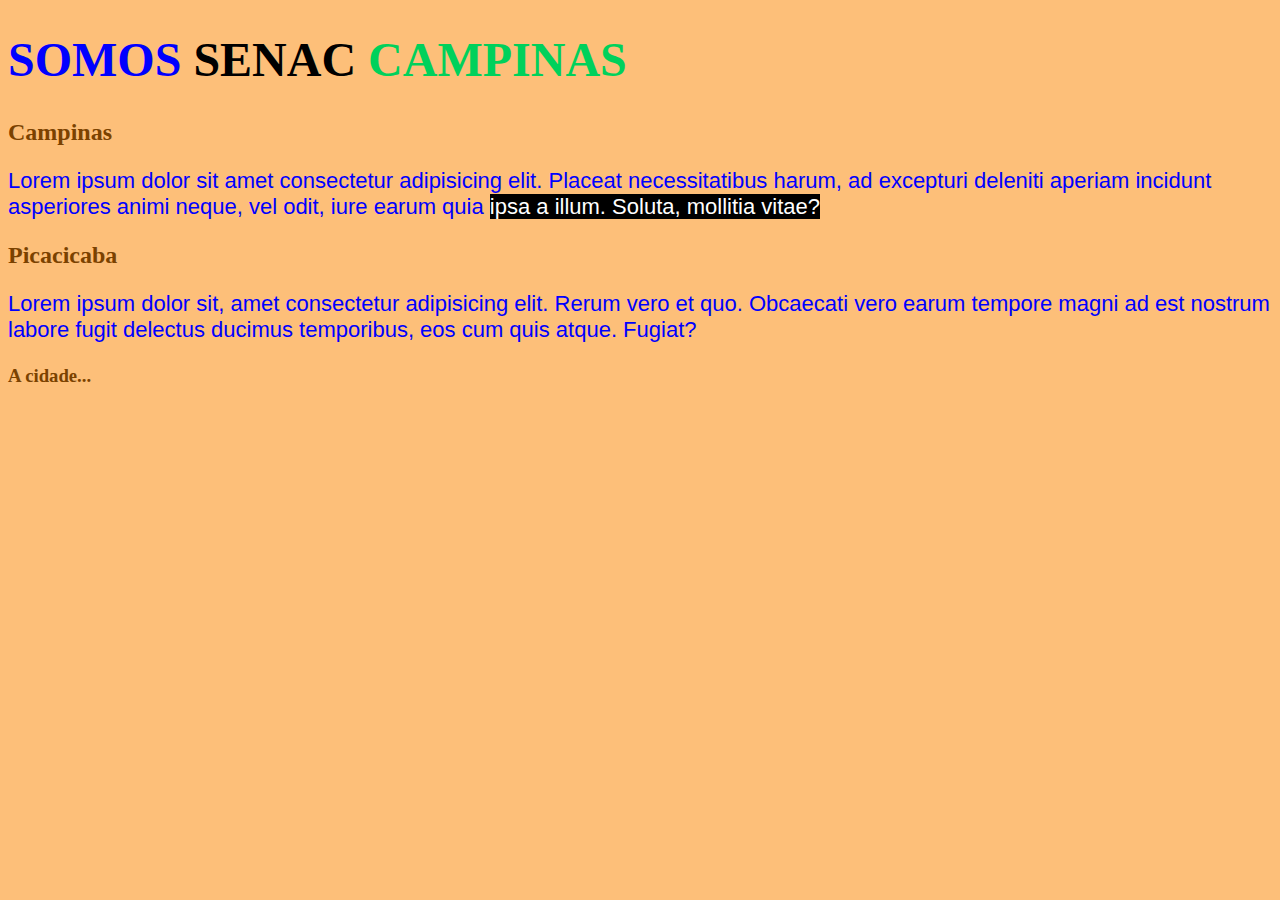
<file: HTML/Fernando Jacinto - Aula1/index.html>
<!DOCTYPE html>
<html lang="en">
<head>
    <meta charset="UTF-8">
    <meta http-equiv="X-UA-Compatible" content="IE=edge">
    <meta name="viewport" content="width=device-width, initial-scale=1.0">
    <link rel="stylesheet" href="style.css">
    <title>Aula 1</title>
</head>
<body>
    <h1><span class="textblack">SOMOS</span>
        <span class="black">SENAC </span>
        <span class="destaque">CAMPINAS</span></h1>


    <h2 class="destaque">Campinas</h2>
    <p>Lorem ipsum dolor sit amet consectetur adipisicing elit. Placeat necessitatibus harum, ad excepturi deleniti aperiam incidunt asperiores animi neque, vel odit, iure earum quia <spam class="latin">ipsa a illum. Soluta, mollitia vitae?</spam></p>
    <h2 class="destaque">Picacicaba</h2>
    <p>Lorem ipsum dolor sit, amet consectetur adipisicing elit. Rerum vero et quo. Obcaecati vero earum tempore magni ad est nostrum labore fugit delectus ducimus temporibus, eos cum quis atque. Fugiat?</p>
    <h3 class="destaque">A cidade...</cidade></h3>
    <h4>
       <a href="quemsomos.html" target="_blank" rel="noopener noreferrer"></a>
    </h4>
</body>
</html>
</file>
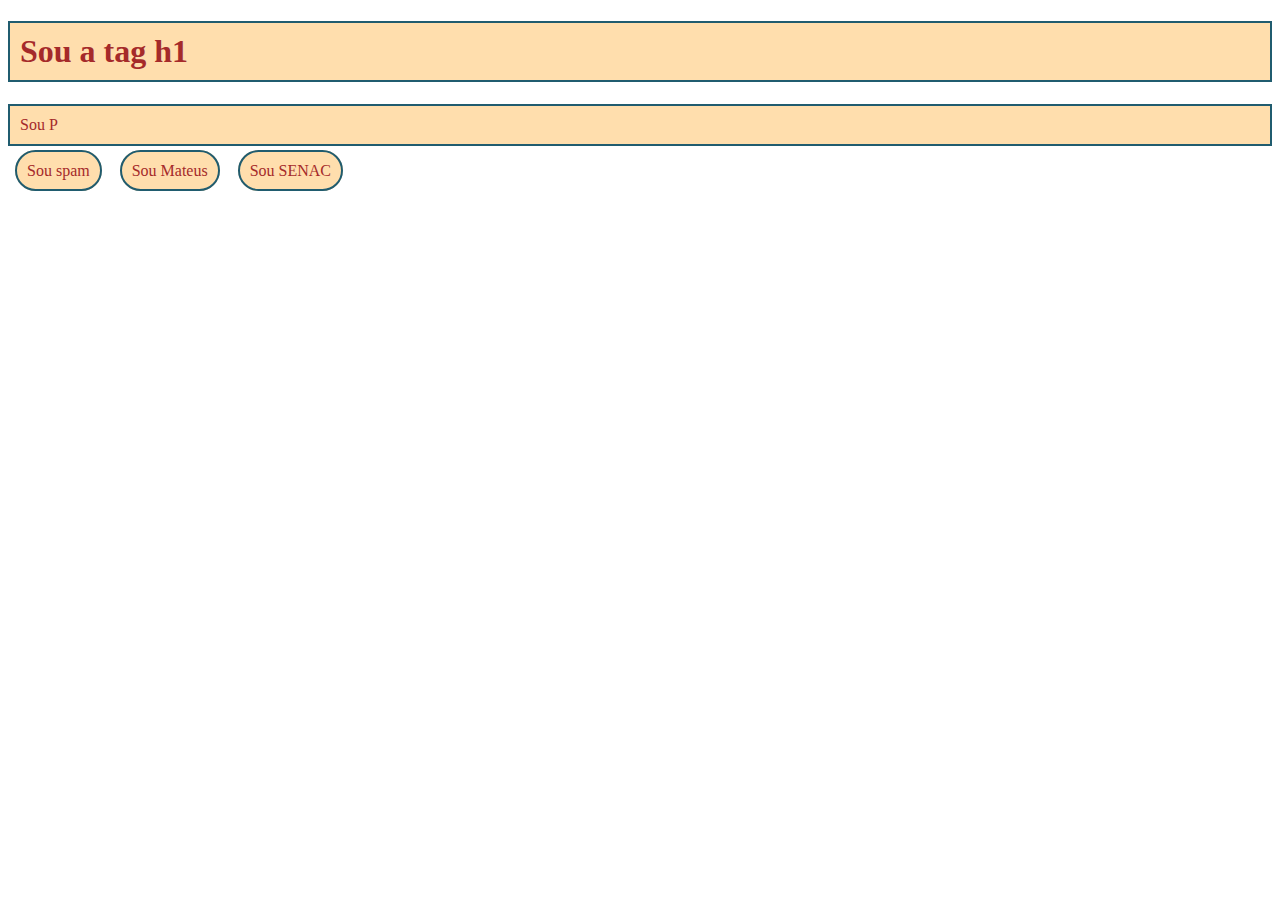
<file: HTML/Elisangela/Aula4/index.html>
<!DOCTYPE html>
<html lang="en">
    <head>
        <title></title>
        <meta charset="UTF-8">
        <meta name="viewport" content="width=device-width, initial-scale=1">
        <link href="style.css" rel="stylesheet">
    </head>
    <body>
    <h1>Sou a tag h1</h1>
    <p>Sou P</p>

    <span>Sou spam</span>
    <span>Sou Mateus</span>
    <span>Sou SENAC</span>
    </body>
</html>
</file>
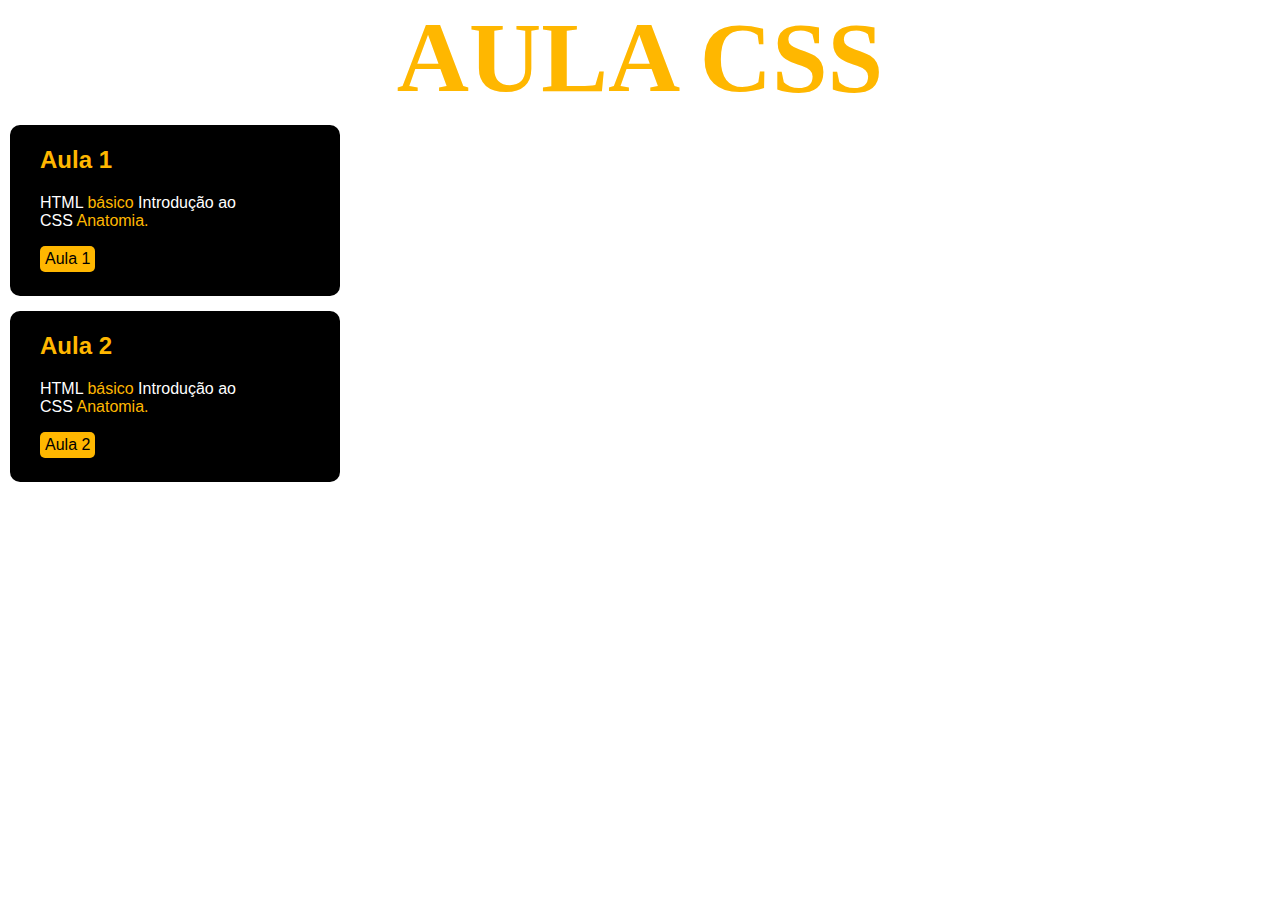
<file: HTML/Elisangela/Blocos/index.html>
<!DOCTYPE html>
<html lang="en">
    <head>
        <title>Aula 1</title>
        <meta charset="UTF-8">
        <meta name="viewport" content="width=device-width, initial-scale=1">
        <link href="css/style.css" rel="stylesheet">
    </head>
    <body>
        <h1 >AULA CSS</h1>

        <div class="item">
        <h2>Aula 1</h2>
        <p>HTML<span> básico</span> Introdução ao CSS<span> Anatomia.</span></p>
        <a href="https://www.google.com/">Aula 1</a></div>

        <div class="item">
            <h2>Aula 2</h2>
            <p>HTML<span> básico</span> Introdução ao CSS<span> Anatomia.</span></p>
            <a href="https://www.google.com/">Aula 2</a></div>
    </body>
</html>
</file>
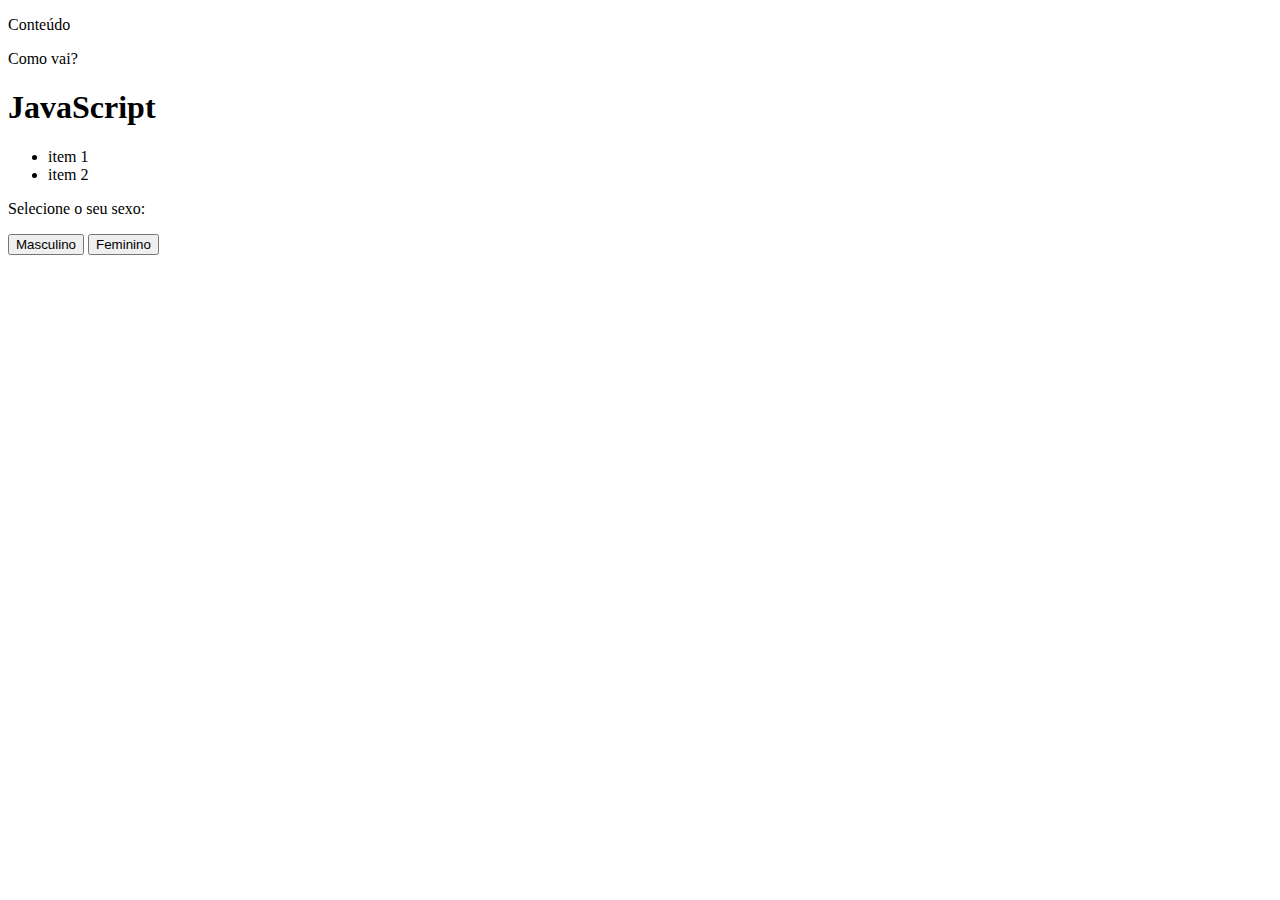
<file: HTML/Elisangela/Javascript/index.html>
<!DOCTYPE html>
<html lang="en">
<head>
    <meta charset="UTF-8">
    <meta http-equiv="X-UA-Compatible" content="IE=edge">
    <meta name="viewport" content="width=device-width, initial-scale=1.0">
    <title>JavaScript</title>
</head>
<body>


    <p id="p1">Oi</p>
    <p class="ps">Como vai?</p>
    <h1 id="tit">JavaScript</h1>


    <ul>
        <li>item 1</li>
        <li>item 2</li>
    </ul>


    <p>Selecione o seu sexo:</p>
    <button id="masc">Masculino</button>
    <button id="fem" onclick="alerta()">Feminino</button>


    <script src="javascript.js"></script>
</body>
</html>
</file>
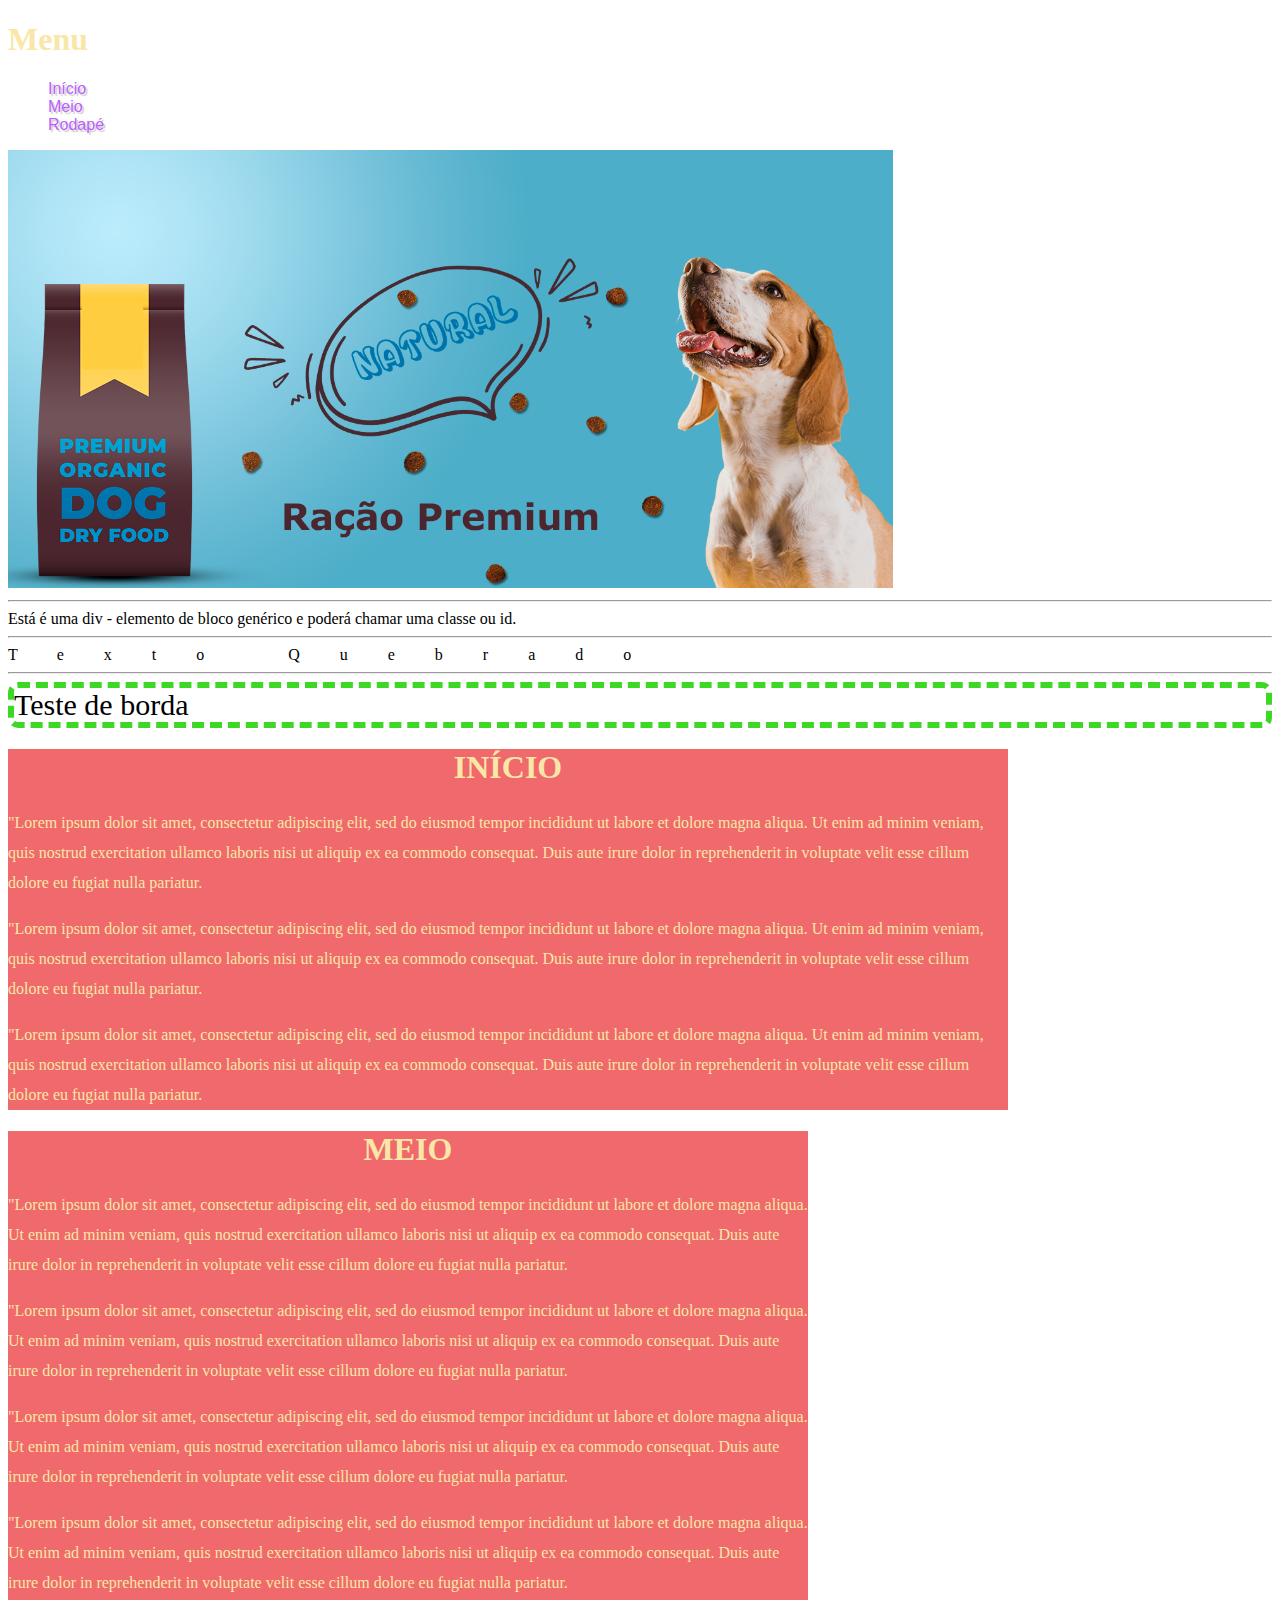
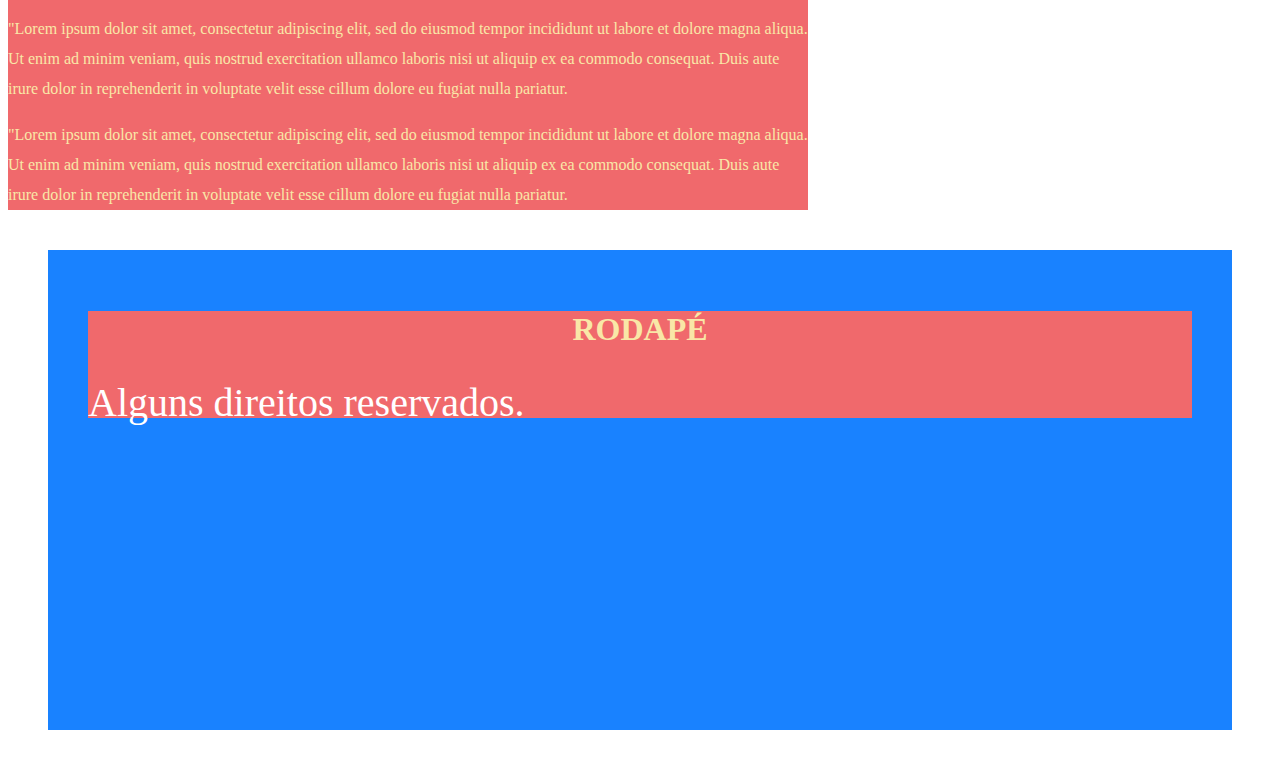
<file: HTML/Elisangela/Aula2/Aula 2/Exercícios/aula 2/index.html>
<!doctype html>
<html>
<head>
<meta charset="utf-8">
<title>Aula 2</title>
<link href="style.css" rel="stylesheet" type="text/css">
</head>

<body>
	
<h1>Menu</h1>
	<ul>
		<li><a href="#inicio">Início</a></li>
		<li><a href="#meio">Meio</a></li>
	  <li><a href="#rodape">Rodapé</a></li>
	</ul>
	<img src="img/slider.png" alt=""/>
<hr>
	<!--Div-->
	<div> Está é uma div - elemento de bloco genérico e poderá chamar uma classe ou id.</div>
	<hr>
	
	<!--texto quebrado-->
	<div class="texto_quebrado">Texto Quebrado</div>
	
	<!--bordas-->
	<hr>
	<div class="borda">Teste de borda</div>
	
	
<!--ID - deve ser utilizado uma única vez-->
	<div id="inicio">
		<!--Class - Pode ser utilizado várias vezes-->
		<div class="conteudo">
			<h1>Início</h1>
			<p>"Lorem ipsum dolor sit amet, consectetur adipiscing elit, sed do eiusmod tempor incididunt ut labore et dolore magna aliqua. Ut enim ad minim veniam, quis nostrud exercitation ullamco laboris nisi ut aliquip ex ea commodo consequat. Duis aute irure dolor in reprehenderit in voluptate velit esse cillum dolore eu fugiat nulla pariatur. </p>
			<p>"Lorem ipsum dolor sit amet, consectetur adipiscing elit, sed do eiusmod tempor incididunt ut labore et dolore magna aliqua. Ut enim ad minim veniam, quis nostrud exercitation ullamco laboris nisi ut aliquip ex ea commodo consequat. Duis aute irure dolor in reprehenderit in voluptate velit esse cillum dolore eu fugiat nulla pariatur. </p>
			<p>"Lorem ipsum dolor sit amet, consectetur adipiscing elit, sed do eiusmod tempor incididunt ut labore et dolore magna aliqua. Ut enim ad minim veniam, quis nostrud exercitation ullamco laboris nisi ut aliquip ex ea commodo consequat. Duis aute irure dolor in reprehenderit in voluptate velit esse cillum dolore eu fugiat nulla pariatur. </p>
		</div>		
	</div>
	<div id="meio">
		<!--Class - Pode ser utilizado várias vezes-->
		<div class="conteudo">
			<h1>Meio</h1>
			<p>"Lorem ipsum dolor sit amet, consectetur adipiscing elit, sed do eiusmod tempor incididunt ut labore et dolore magna aliqua. Ut enim ad minim veniam, quis nostrud exercitation ullamco laboris nisi ut aliquip ex ea commodo consequat. Duis aute irure dolor in reprehenderit in voluptate velit esse cillum dolore eu fugiat nulla pariatur. </p>
			<p>"Lorem ipsum dolor sit amet, consectetur adipiscing elit, sed do eiusmod tempor incididunt ut labore et dolore magna aliqua. Ut enim ad minim veniam, quis nostrud exercitation ullamco laboris nisi ut aliquip ex ea commodo consequat. Duis aute irure dolor in reprehenderit in voluptate velit esse cillum dolore eu fugiat nulla pariatur. </p>
			<p>"Lorem ipsum dolor sit amet, consectetur adipiscing elit, sed do eiusmod tempor incididunt ut labore et dolore magna aliqua. Ut enim ad minim veniam, quis nostrud exercitation ullamco laboris nisi ut aliquip ex ea commodo consequat. Duis aute irure dolor in reprehenderit in voluptate velit esse cillum dolore eu fugiat nulla pariatur. </p>
			<p>"Lorem ipsum dolor sit amet, consectetur adipiscing elit, sed do eiusmod tempor incididunt ut labore et dolore magna aliqua. Ut enim ad minim veniam, quis nostrud exercitation ullamco laboris nisi ut aliquip ex ea commodo consequat. Duis aute irure dolor in reprehenderit in voluptate velit esse cillum dolore eu fugiat nulla pariatur. </p>
			<p>"Lorem ipsum dolor sit amet, consectetur adipiscing elit, sed do eiusmod tempor incididunt ut labore et dolore magna aliqua. Ut enim ad minim veniam, quis nostrud exercitation ullamco laboris nisi ut aliquip ex ea commodo consequat. Duis aute irure dolor in reprehenderit in voluptate velit esse cillum dolore eu fugiat nulla pariatur. </p>
			<p>"Lorem ipsum dolor sit amet, consectetur adipiscing elit, sed do eiusmod tempor incididunt ut labore et dolore magna aliqua. Ut enim ad minim veniam, quis nostrud exercitation ullamco laboris nisi ut aliquip ex ea commodo consequat. Duis aute irure dolor in reprehenderit in voluptate velit esse cillum dolore eu fugiat nulla pariatur. </p>
		</div>		
	</div>
	<div id="rodape">
		<!--Class - Pode ser utilizado várias vezes-->
		<div class="conteudo">
			<h1>Rodapé</h1>
			<p>Alguns direitos reservados.</p>
		</div>		
	</div>
	


</body>
</html>
</file>
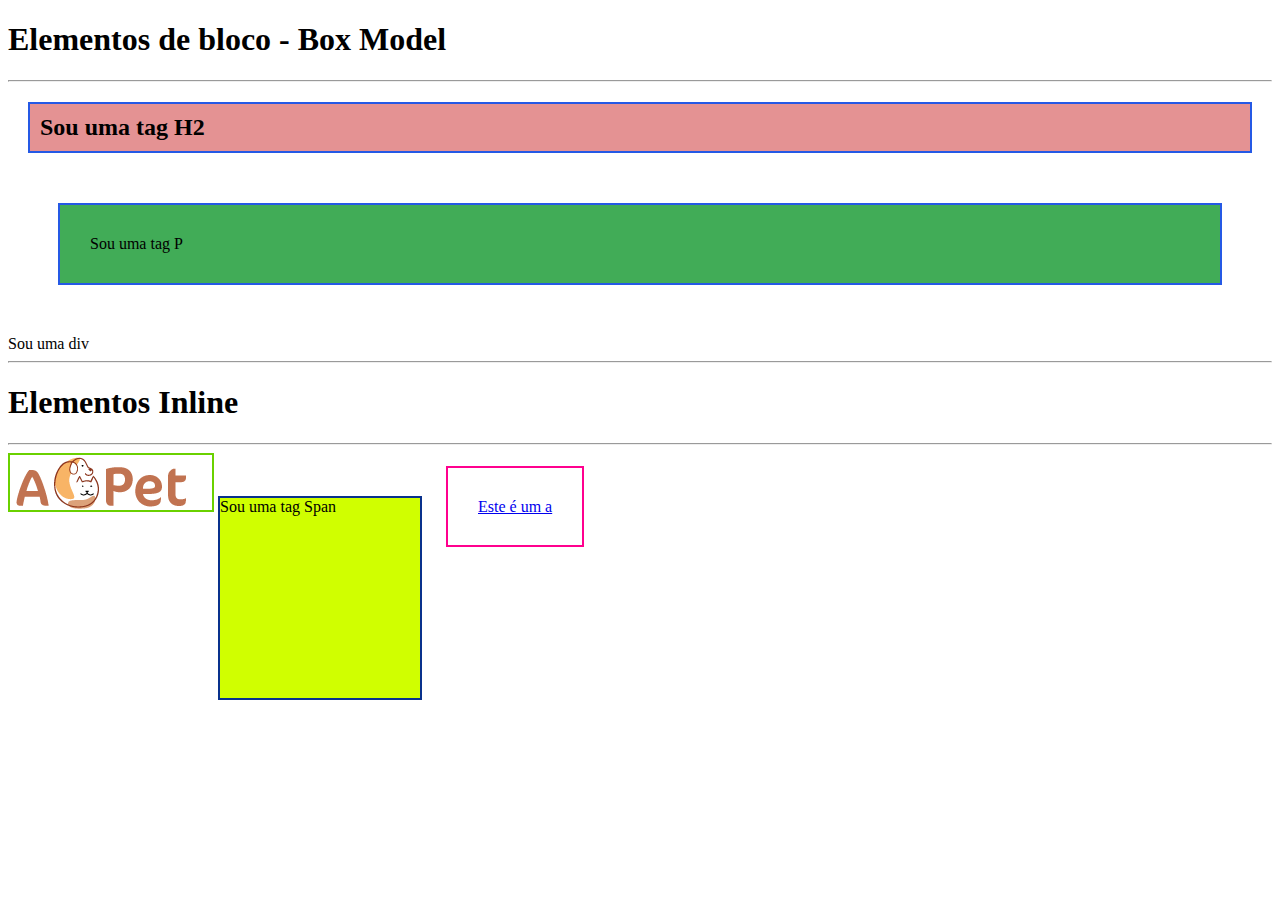
<file: HTML/Elisangela/Aula2/Aula 2/Exercícios/Box Model teste/index.html>
<!doctype html>
<html>
<head>
<meta charset="utf-8">
<title>Box Model</title>

<link href="style.css" rel="stylesheet" type="text/css">
</head>

<body>
<h1>Elementos de bloco - Box Model</h1>
	<hr>
	<h2>Sou uma tag H2</h2>
	<p>Sou uma tag P</p>
	<div class="teste_div">Sou uma div</div>
	<hr>
	
	<h1>Elementos Inline</h1>
	<hr>
	<img src="logo.png" alt=""/>
	<span>Sou uma tag Span</span>
	<a href="#">Este é um a</a>
	
	
</body>
</html>
</file>
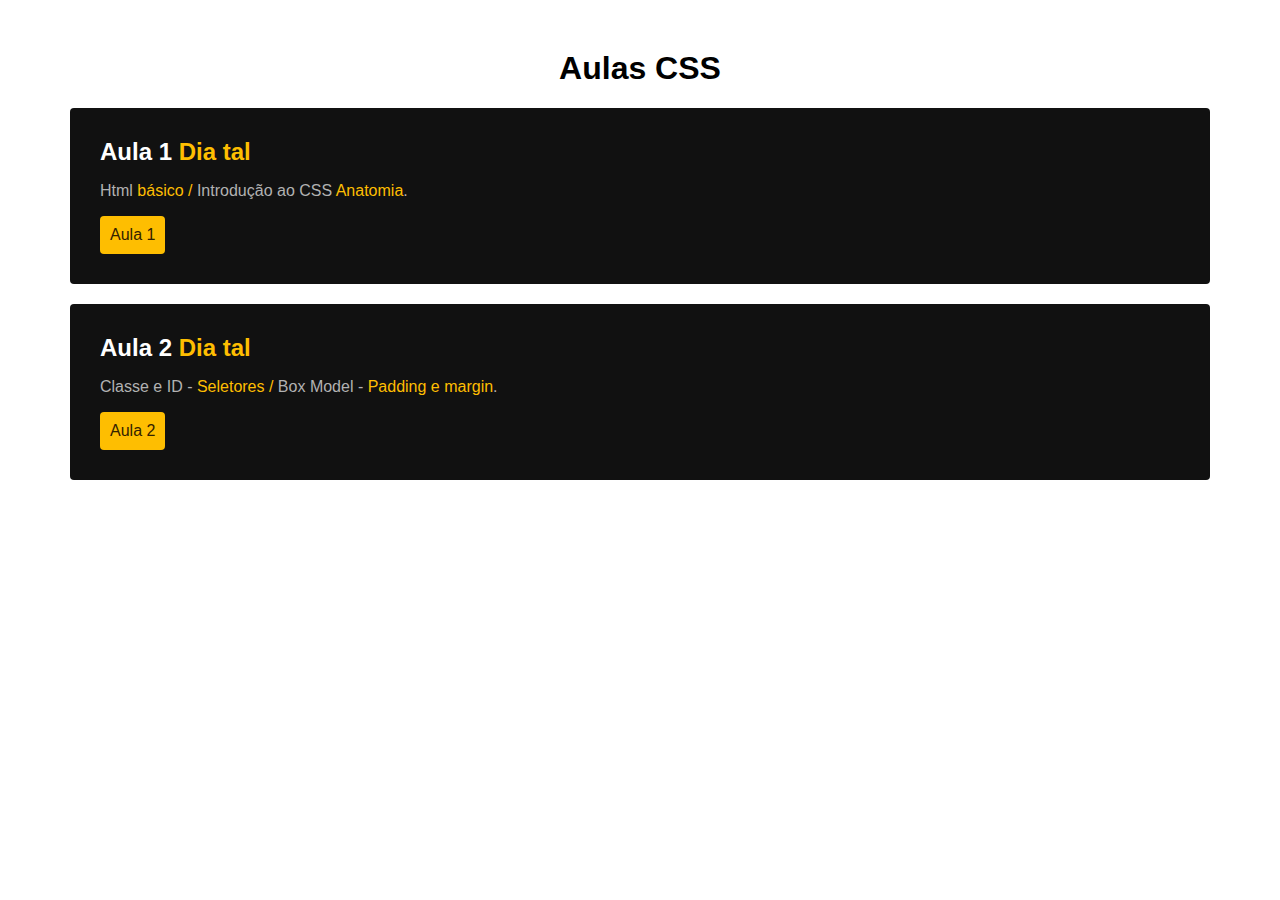
<file: HTML/Elisangela/Aula2/Aula 2/Exercícios/box model/index.html>
<!DOCTYPE html>
<html>

<head>
  <meta charset="UTF-8">
  <title>Exercício Aula 2</title>
  <link rel="stylesheet" href="style.css">
</head>

<body>
  <h1>Aulas CSS</h1>
  <div class="item">
    <h2>Aula 1 <span>Dia tal</span></h2>
    <p>Html <span>básico / </span>Introdução ao CSS <span>Anatomia</span>.</p>
    <a href="/">Aula 1</a>
  </div>
  <div class="item">
    <h2>Aula 2 <span>Dia tal</span></h2>
    <p>Classe e ID - <span>Seletores / </span> Box Model - <span>Padding e margin</span>.</p>
    <a href="/">Aula 2</a>
  </div>
</body>

</html>
</file>
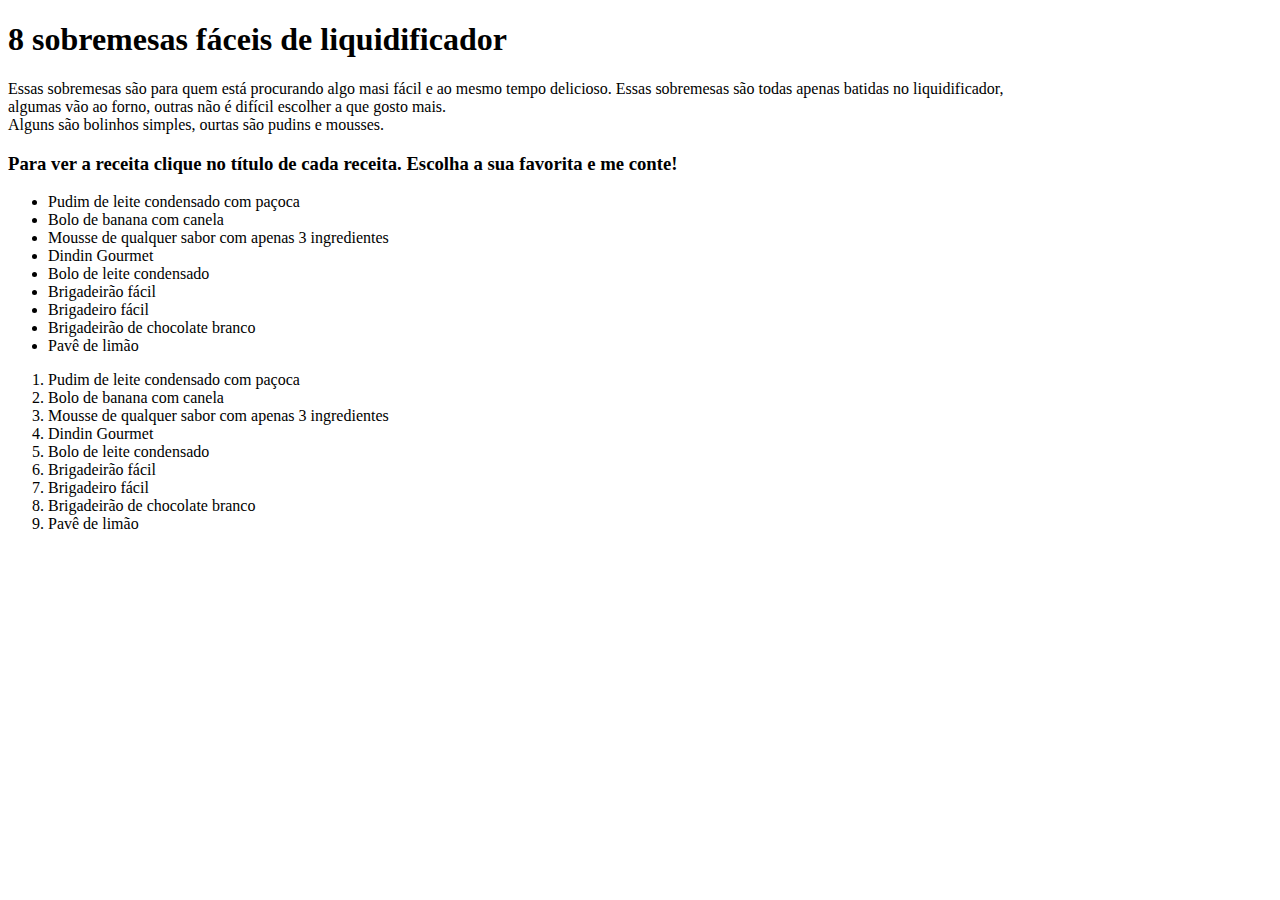
<file: HTML/Elisangela/lista.html>
<!DOCTYPE html>
<html lang="en">
<head>
    <meta charset="UTF-8">
    <meta http-equiv="X-UA-Compatible" content="IE=edge">
    <meta name="viewport" content="width=device-width, initial-scale=1.0">
    <title>Listas</title>
</head>
<body>
    <h1>8 sobremesas fáceis de liquidificador</h1>
    <p>Essas sobremesas são para quem está procurando algo masi fácil e ao mesmo tempo delicioso. Essas sobremesas são todas apenas batidas no liquidificador,<br> algumas vão ao forno, outras não é difícil escolher a que gosto mais.
        <br>Alguns são bolinhos simples, ourtas são pudins e mousses.</p>

    <h3>Para ver a receita clique no título de cada receita. Escolha a sua favorita e me conte!</h3>
        <ul>
        <li>Pudim de leite condensado com paçoca</li>
        <li>Bolo de banana com canela</li>
        <li>Mousse de qualquer sabor com apenas 3 ingredientes</li>
        <li>Dindin Gourmet</li>
        <li>Bolo de leite condensado</li>
        <li>Brigadeirão fácil</li>
        <li>Brigadeiro fácil</li>
        <li>Brigadeirão de chocolate branco</li>
        <li>Pavê de limão</li>
    </ul>


    <ol>
        <li>Pudim de leite condensado com paçoca</li>
        <li>Bolo de banana com canela</li>
        <li>Mousse de qualquer sabor com apenas 3 ingredientes</li>
        <li>Dindin Gourmet</li>
        <li>Bolo de leite condensado</li>
        <li>Brigadeirão fácil</li>
        <li>Brigadeiro fácil</li>
        <li>Brigadeirão de chocolate branco</li>
        <li>Pavê de limão</li>
    </ol>
</body>
</html>
</file>
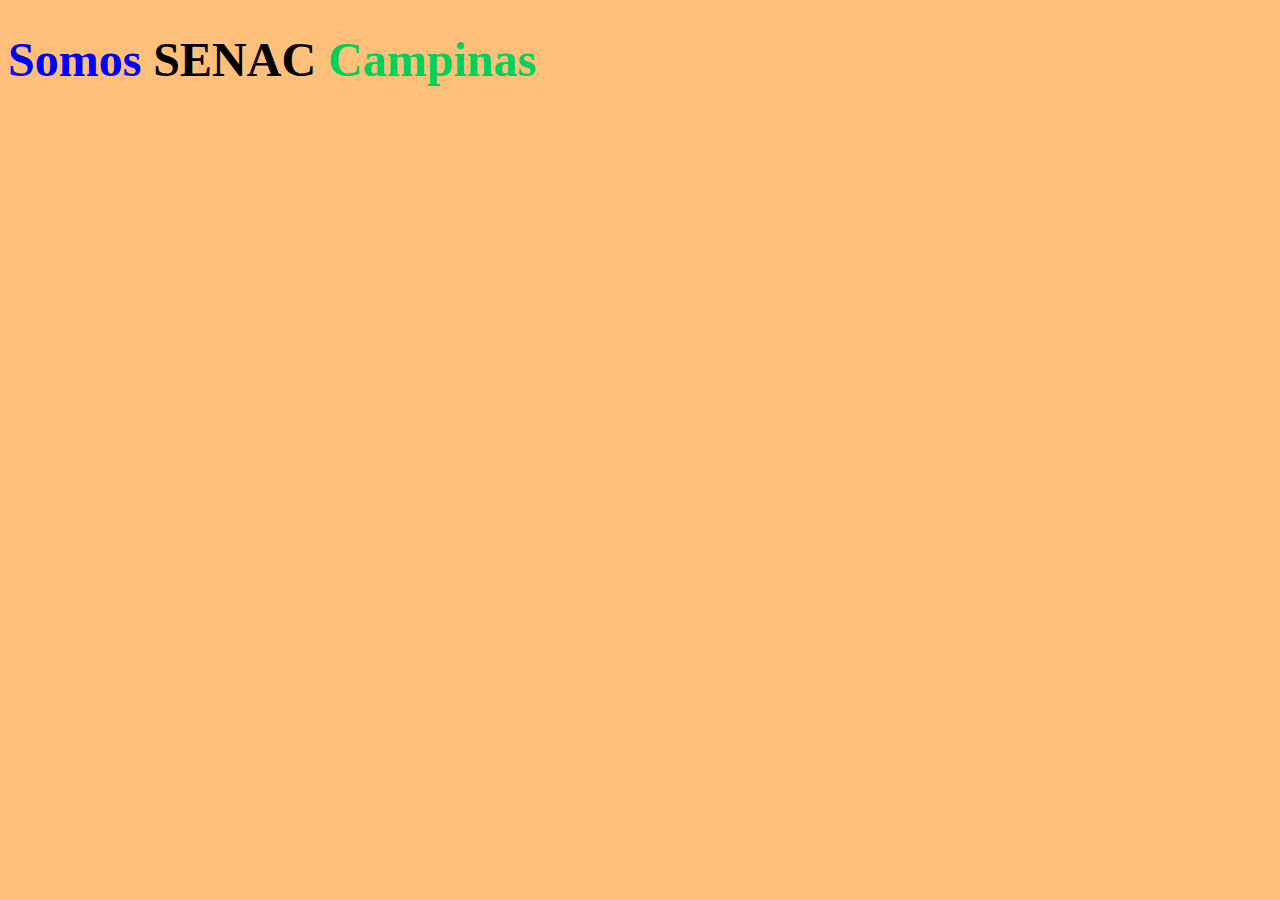
<file: HTML/Fernando Jacinto - Aula1/quemsomos.html>
<!DOCTYPE html>
<html lang="en">
<head>
    <meta charset="UTF-8">
    <meta http-equiv="X-UA-Compatible" content="IE=edge">
    <meta name="viewport" content="width=device-width, initial-scale=1.0">
    <link rel="stylesheet" href="style.css">
    <title>Quem somos:</title>
</head>
<body>
    <h1><span class="span.default">Somos</span> 
        <span class="black">SENAC</span>
        <span class="destaque">Campinas</span></h1>
</body>
</html>
</file>
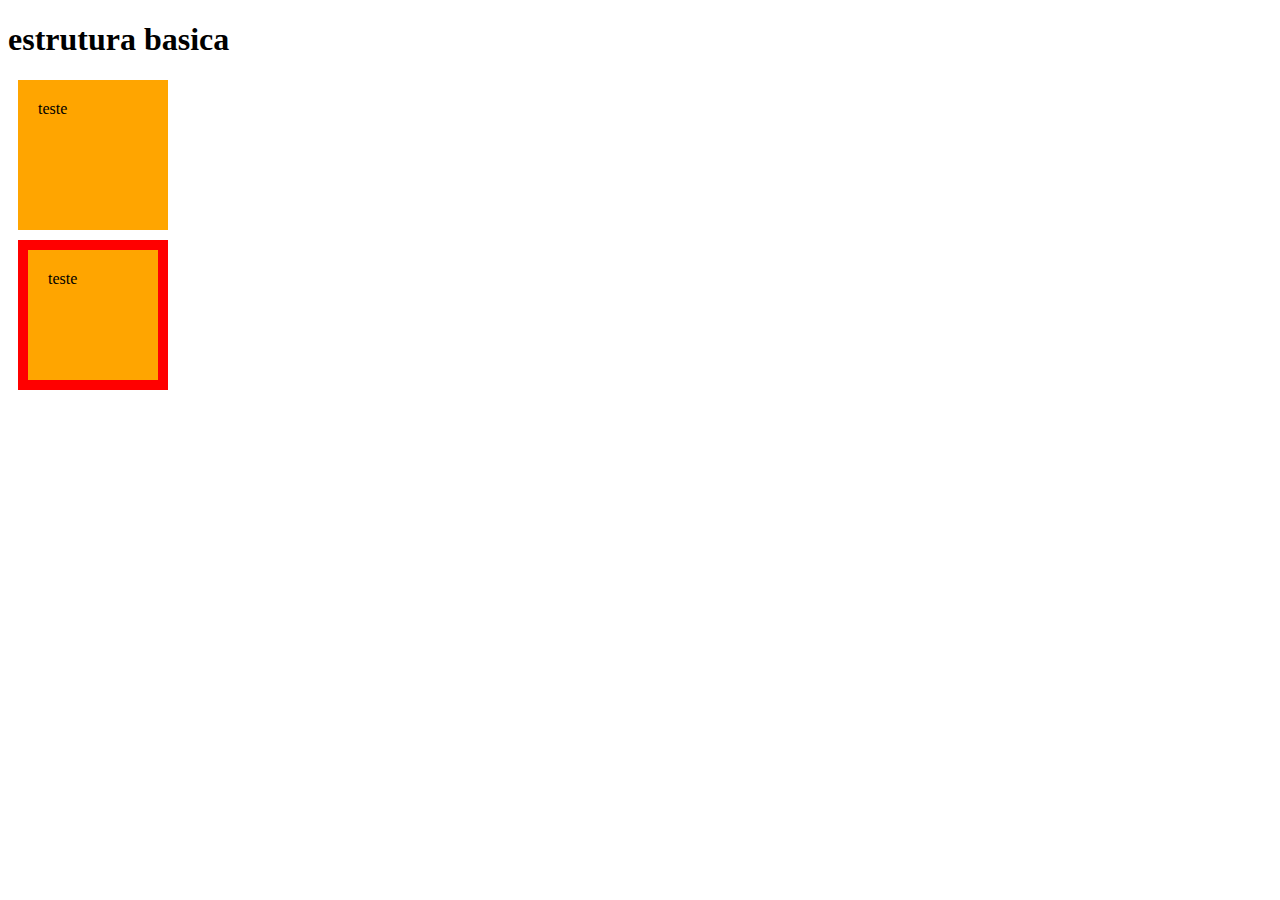
<file: HTML/Elisangela/Aula2/Aula 2/Exercícios/Boxsizing/10_boxsizing.html>
<!doctype html>
<!-- doctype informa ao agente de usuario a versão do html que deve ser renderizada-->
<html lang="pt-br">
    <head>
        <title> pagina de exemplo estrutura basica </title>
        <meta charset="utf-8">
        <meta name="author" content="Daniel">
        <meta name="description" content="descrição bacanuda">
        <meta name="keywords" content="html5, tecnologia">
        <style>
            div{
                background: orange;
                width: 150px;
                height: 150px;
               margin: 10px;
            }
            
            #div1{
                padding: 20px;
                box-sizing: border-box;
            }
            
            #div2{
                padding: 20px;
                box-sizing: border-box;
                border: solid 10px red;
            }
        </style>
    </head>
    <body>
        <h1>estrutura basica</h1>
        <div id="div1">teste</div>
        <div id="div2">teste</div>
        
    </body>
</html>
</file>
<file: HTML/Fernando Jacinto - Aula1/style.css>
:root{
    --text-color-primary: #0000FF;
    --text-color-secondary: #F7951F;
    --text-color: grey;
    --bg-color-default: #FDBF79;
    --textblack: #000000;
}

body {
    background-color: var(--bg-color-default);
}

.black{
    color: var(--textblack);
}
p{
    color: var(--text-color-primary);
    font-size: 22px;
    font-family: 'Roboto', sans-serif;
    font-weight: 400;
}

h1 { 
    font-size: 48px;
    color: var(--text-color-primary);
}

.destaque {
    color: #7b4200;
}
span.destaque {
    color: #00d15b;
}

h2 { 
    font-size: 48px;
    color: #F7951F;
    font-size: 24px;
}
.latin{
    color: #ffffff;
    background-color: #000000;
}

.default {
    color: var(--text-color)
}
</file>
<file: HTML/Elisangela/Aula4/style.css>
h1 {
    background-color: navajowhite;
    color:brown;
    border: 2px solid rgb(32, 92, 111);
    padding: 10px;
}

p{
    background-color: navajowhite;
    color:brown;
    border: 2px solid rgb(32, 92, 111);
    padding: 10px;
}

span{
    background-color: navajowhite;
    color:brown;
    border: 2px solid rgb(32, 92, 111);
    padding: 10px;
    border-radius: 50px;
    margin: 7px;
}

span:hover{
    color: aqua;
    background-color: blue;
    transition-duration: 0.5s;
}
</file>
<file: HTML/Elisangela/Blocos/css/style.css>
body{
    color: white;
    font-family: Arial;
    margin: 0px;
}
h1{
    text-align: center;
    font-family: Gobold CUTS;
    font-size: 100px;
    color: black;
    margin: 0px;
}

h1:hover{
    color: rgb(255, 183, 0);
    transition-duration: 0.5s;
}

h2{
        color: rgb(255, 183, 0);
}

span{
    color: rgb(255, 183, 0);
    margin: 0px;
}

.item{
    background-color: #000000;
    color: #ffffff;
    width: 200px;
    height: 150px;
    border-radius: 10px;
    padding: 1px 100px 20px 30px;
    margin: 10px;
    margin-bottom: 15px;
}

a{
    display: inline-block;
    background-color: rgb(255, 183, 0);
    border-radius: 5px;
    padding: 4px 5px;
    color: rgb(0, 0, 0);
    text-decoration: none;
}
a:hover{
    background-color: rgb(255, 227, 156);
    transition-duration: 0.5s;
}
</file>
<file: HTML/Elisangela/Aula2/Aula 2/Exercícios/aula 2/style.css>
@charset "utf-8";
/* CSS Document */


/*IDs*/
#inicio{
	background: #BE5DFF;
}

#meio{
	background: #F0696C;
	
}

#rodape{
	background: #1982FF;
	
}

/*Class*/
.conteudo{
	background:#F0696C;
}

/*Pseudo-class*/
a:hover{
	color: #FC0D11;
	
}


/*Seletores*/
h1, p{
	color:#F9E7A7;
	}

/*selecionando o p que tem o pai como ID rodape*/
#rodape p{
	font-size: 40px;
	color: #FFFFFF;
}

/*font*/
ul{
	font-family:"Gill Sans", "Gill Sans MT", "Myriad Pro", "DejaVu Sans Condensed", Helvetica, Arial, "sans-serif";
	font-style: normal;
	}

/*Altura da linha*/
p{
	font-size: 16px;
	line-height: 30px;
}


/*text-align - transform*/

.conteudo h1{
	text-align: center;
	text-transform: uppercase;
	
}

/*text-decoration - para colocar ou remover linha em baixo do texto
text-shadow para colocar sombra no texto*/
a{
	color: #BE5DFF;
	text-decoration: none;
	text-shadow: 2px 2px 1px #CCCCCC;
	
}

/*white-space, word e letter*/
.texto_quebrado{
	/*white-space:pre-wrap;
	word-spacing: 0px;*/
	letter-spacing: 40px;
}

/*list-style-image e position*/
li{
	list-style: none;
	
}

/*largura e altura*/
#inicio{
	width: 1000px;
}

img{
	width: 70%;
}
#rodape{
	height: 400px;
	padding: 40px;
	margin: 40px;
}

/*Largura máxima usamos para o responsivo*/
#meio{
	max-width: 800px;
}

/*borda*/
.borda{
	font-size: 30px;
	border: 6px solid #3CD823;
	border-radius: 10px;
	border-style: dashed;
}
</file>
<file: HTML/Elisangela/Aula2/Aula 2/Exercícios/Box Model teste/style.css>
@charset "utf-8";
/* CSS Document */

/*Elementos Bloco por padrão*/
h2{
	background: #E49293;
	padding: 10px;
	margin: 20px;
	border: 2px solid #2559E5;
}

p{
	background:#41AC57;
	padding: 30px;
	margin: 50px;
	border: 2px solid #2559E5;
}


/*Elementos Inline por padrão*/
img{
	border: 2px solid #6AD100;

}

a{
	border: 2px solid #FF008E;
	/*Como é um elemento inline não conseguimos alterar a largura e altura*/
	width: 200px;
	height: 200px;
	padding: 30px;
	margin: 20px;
	/*não pega margin top, pois, não tem comportamento de bloco*/
	margin-top: 50px;
}

/*Display inline-block podemos definir width e height, pois, tem comportameto de bloco dentro da linha*/
span{
	background: #D0FF00;
	border: 2px solid #09318C;
	display: inline-block;
	width: 200px;
	height: 200px;
	}
</file>
<file: HTML/Elisangela/Aula2/Aula 2/Exercícios/box model/style.css>
body {
  font-family: Arial;
  margin: 50px;
}

h1 {
  text-align: center;
}

h2 {
  margin: 0px;
}

.item {
  background: #111;
  color: #fff;
  padding: 30px;
  margin: 20px;
  border-radius: 4px;
}

span {
  color: #febe01;
}

p {
  color: #b2b2b2;
}

a {
  display: inline-block;
  background: #febe01;
  color: #332200;
  padding: 10px;
  border-radius: 4px;
  text-decoration: none;
}
</file>
